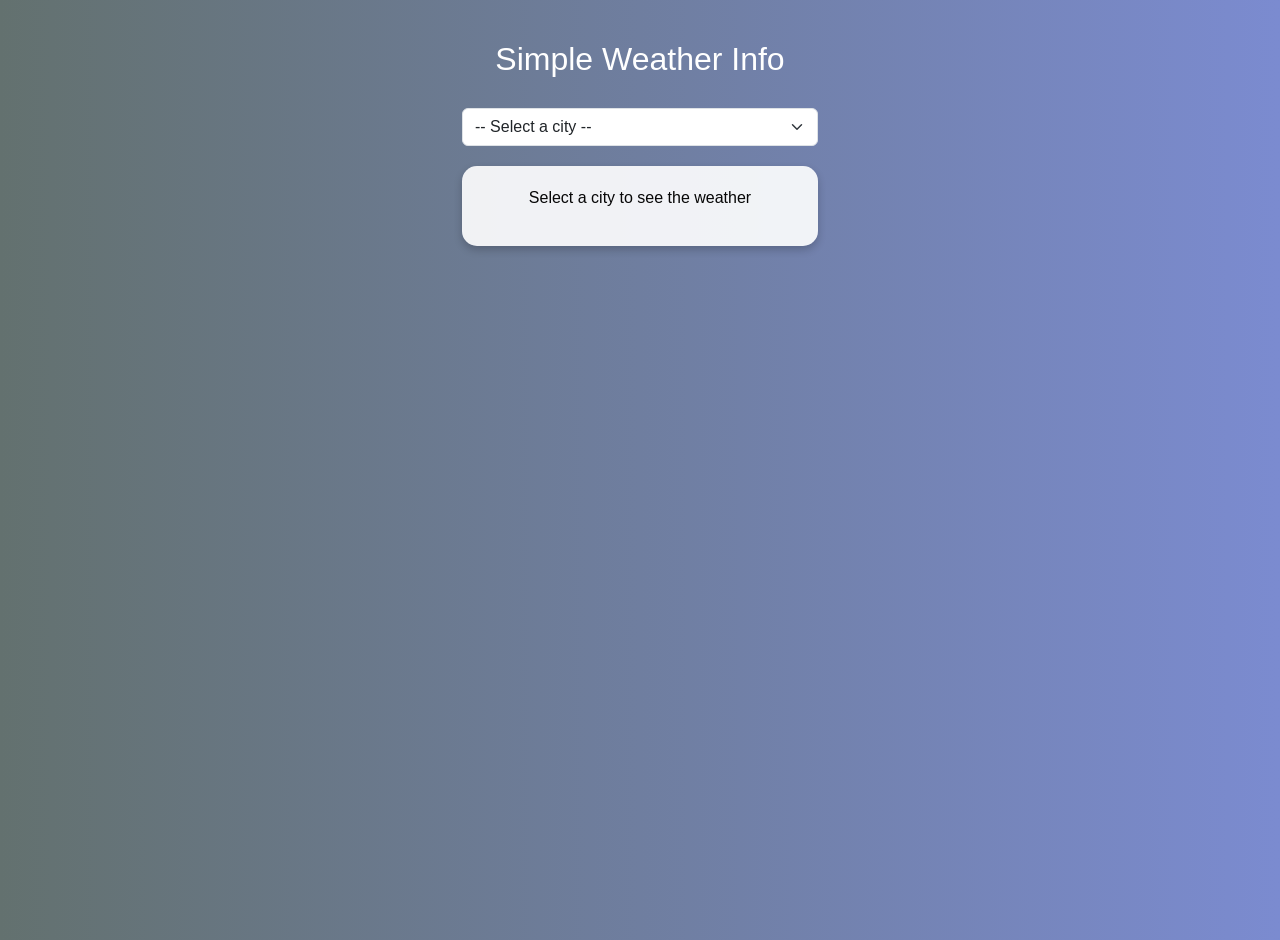
<file: index.html>
<!doctype html>
<html lang="en">

<head>
    <meta charset="UTF-8">
    <meta name="viewport" content="width=device-width, initial-scale=1">
    <title>Weather App</title>
    <link href="https://cdn.jsdelivr.net/npm/bootstrap@5.3.5/dist/css/bootstrap.min.css" rel="stylesheet">
    <link rel="stylesheet" href="style.css">
    <style>
       
    </style>
</head>

<body>
 
    <div class="container text-center">
        <h2> Simple Weather Info</h2>
        <div class="row justify-content-center">
            <div class="col-md-4">
                <select id="cities" class="form-select" onchange="display()">
                    <option value="">-- Select a city --</option>
                </select>
            </div>
        </div>
        <div class="row justify-content-center">
            <div class="col-md-4">
                <div id="weather">
                    <p>Select a city to see the weather</p>
                </div>
            </div>
        </div>
    </div>

    <script src="script.js"></script>

</body>

</html>
</file>
<file: style.css>
body {
    background: linear-gradient(to right, #63716f, #7b8bd0);
    min-height: 100vh;
    margin: 0;
    font-family:  sans-serif;
    color: #070707;
}

h2 {
    margin-top: 40px;
    margin-bottom: 30px;
    color: #fff;
}

#weather{
    margin-top: 20px;
    background: rgba(255, 255, 255, 0.9);
    padding: 20px;
    border-radius: 15px;
    
    box-shadow: 0 4px 8px rgba(0,0,0,0.2);
}
</file>
